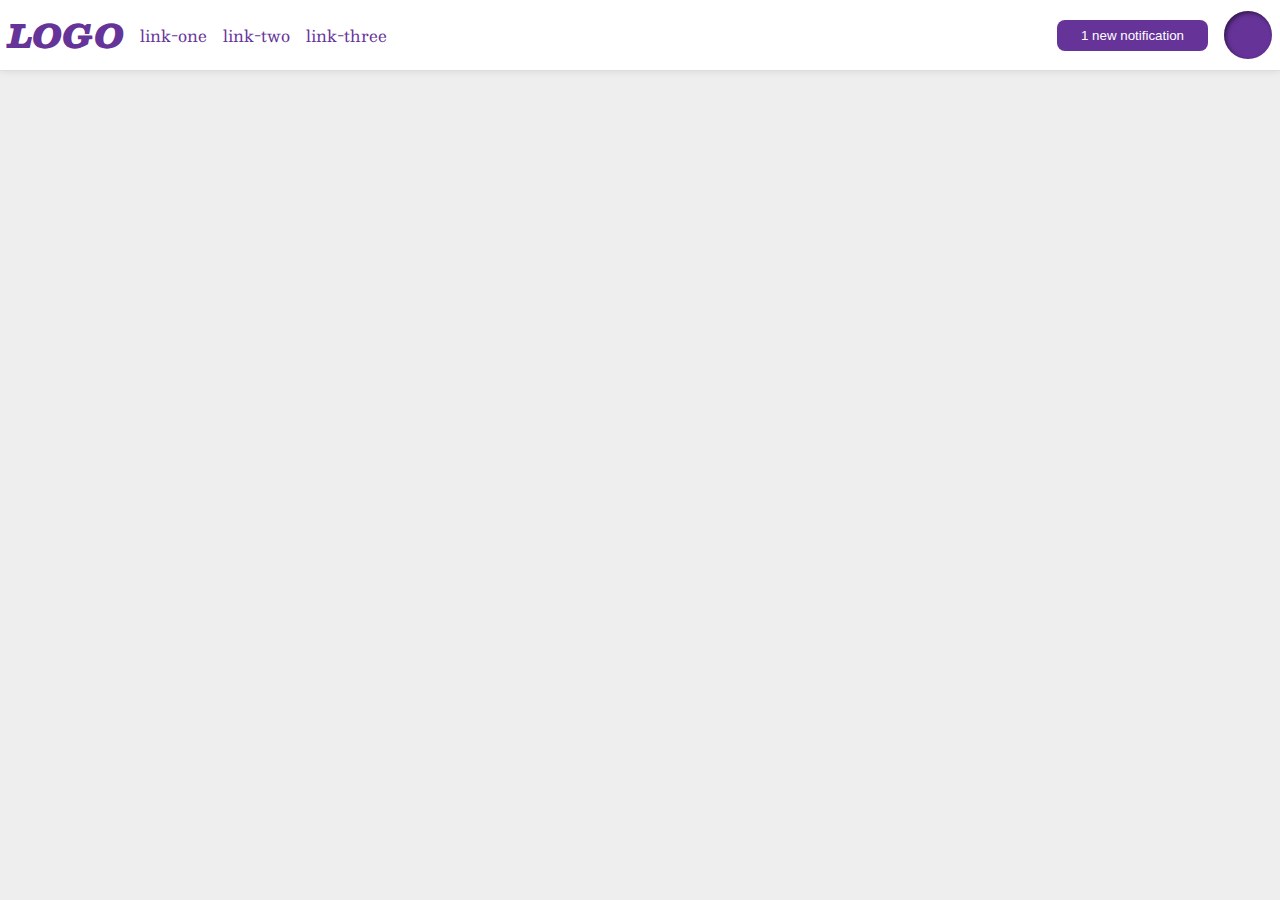
<file: foundations/flex/03-flex-header-2/index.html>
<!DOCTYPE html>
<html lang="en">
  <head>
    <meta charset="UTF-8">
    <meta http-equiv="X-UA-Compatible" content="IE=edge">
    <meta name="viewport" content="width=device-width, initial-scale=1.0">
    <title>Flex Header 2</title>
    <link rel="stylesheet" href="style.css">
  </head>
  <body>
    <div class="header">
      <div class="left-side">
        <div class="logo">
          LOGO
        </div>
        <ul class="links">
          <li><a href="https://google.com">link-one</a></li>
          <li><a href="https://google.com">link-two</a></li>
          <li><a href="https://google.com">link-three</a></li>
        </ul>
      </div>
      <div class="right-side">
        <button class="notifications">
          1 new notification
        </button>
        <div class="profile-image"></div>
      </div>
    </div>
  </body>
</html>
</file>
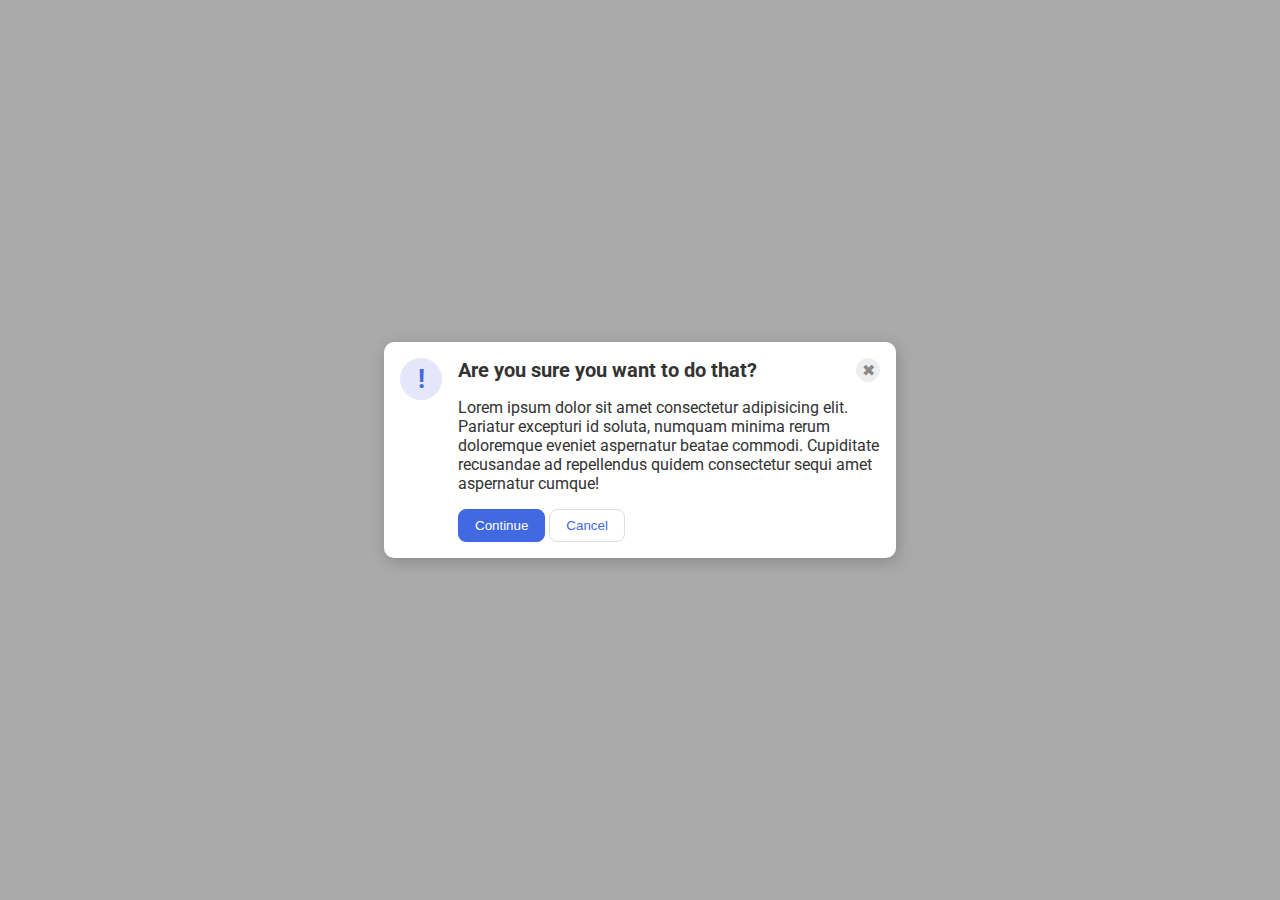
<file: foundations/flex/05-flex-modal/index.html>
<!DOCTYPE html>
<html lang="en">
  <head>
    <meta charset="UTF-8">
    <meta http-equiv="X-UA-Compatible" content="IE=edge">
    <meta name="viewport" content="width=device-width, initial-scale=1.0">
    <link rel="stylesheet" href="style.css">
    <title>Modal</title>
  </head>
  <body>
    <div class="modal">
      <div class="icon">!</div>
      <div class="container">
        <div class="header">Are you sure you want to do that?
          <button class="close-button">✖</button>
        </div>
        <div class="text">Lorem ipsum dolor sit amet consectetur adipisicing elit. Pariatur excepturi id soluta, numquam minima rerum doloremque eveniet aspernatur beatae commodi. Cupiditate recusandae ad repellendus quidem consectetur sequi amet aspernatur cumque!</div>
        <div class="buttons">
          <button class="continue">Continue</button>
          <button class="cancel">Cancel</button>
        </div>
      </div>
    </div>
  </body>
</html>
</file>
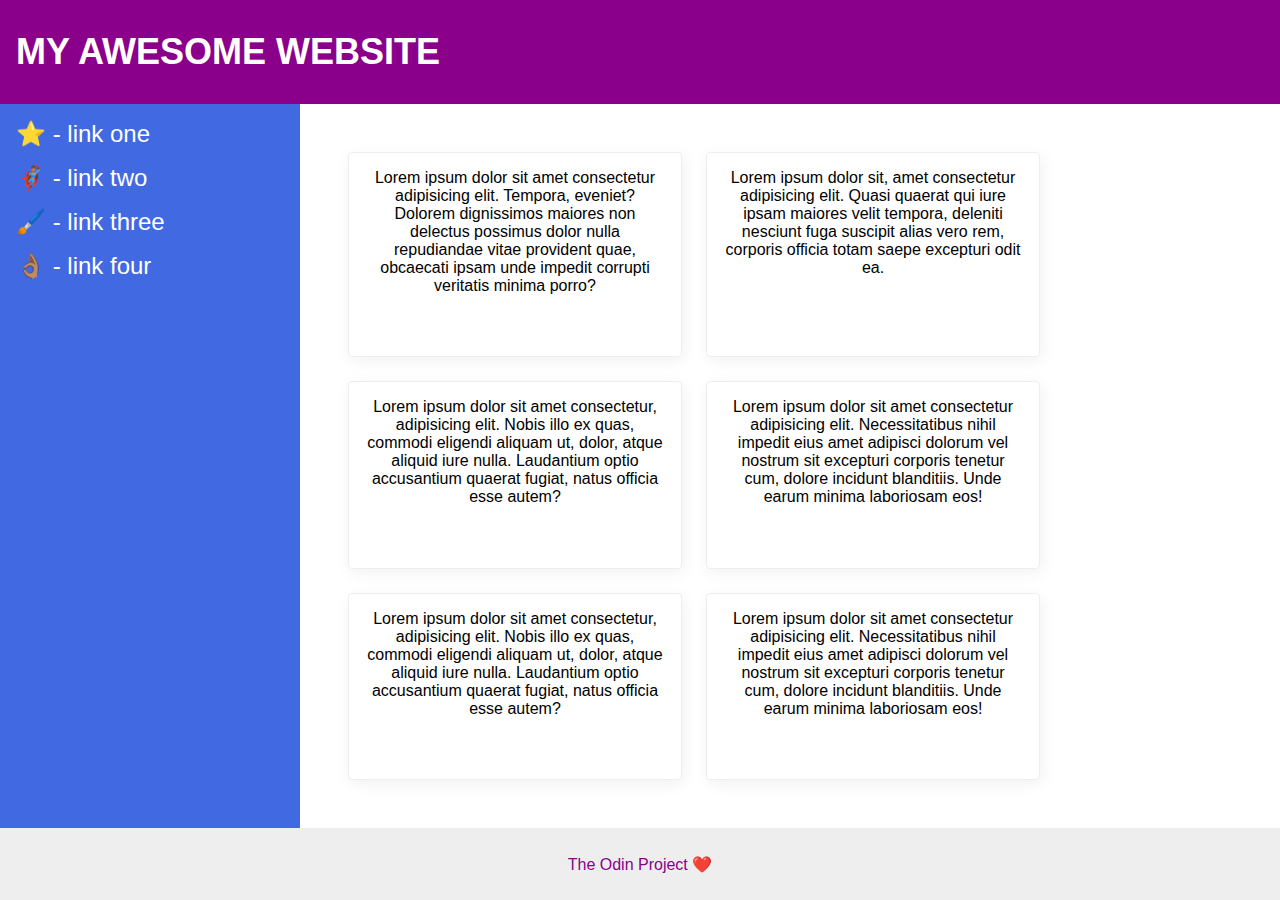
<file: foundations/flex/07-flex-layout-2/index.html>
<!DOCTYPE html>
<html lang="en">
  <head>
    <meta charset="UTF-8">
    <meta http-equiv="X-UA-Compatible" content="IE=edge">
    <meta name="viewport" content="width=device-width, initial-scale=1.0">
    <title>The Holy Grail</title>
    <link rel="stylesheet" href="style.css">
  </head>
  <body>
    <div class="header">
      MY AWESOME WEBSITE
    </div>
    
    <div class="container">
      <div class="sidebar">
        <ul>
          <li><a href="#">⭐ - link one</a></li>
          <li><a href="#">🦸🏽‍♂️ - link two</a></li>
          <li><a href="#">🖌️ - link three</a></li>
          <li><a href="#">👌🏽 - link four</a></li>
        </ul>
      </div>
      <div class="cards">
        <div class="card">Lorem ipsum dolor sit amet consectetur adipisicing elit. Tempora, eveniet? Dolorem dignissimos maiores non delectus possimus dolor nulla repudiandae vitae provident quae, obcaecati ipsam unde impedit corrupti veritatis minima porro?</div>
        <div class="card">Lorem ipsum dolor sit, amet consectetur adipisicing elit. Quasi quaerat qui iure ipsam maiores velit tempora, deleniti nesciunt fuga suscipit alias vero rem, corporis officia totam saepe excepturi odit ea.</div>
        <div class="card">Lorem ipsum dolor sit amet consectetur, adipisicing elit. Nobis illo ex quas, commodi eligendi aliquam ut, dolor, atque aliquid iure nulla. Laudantium optio accusantium quaerat fugiat, natus officia esse autem?</div>
        <div class="card">Lorem ipsum dolor sit amet consectetur adipisicing elit. Necessitatibus nihil impedit eius amet adipisci dolorum vel nostrum sit excepturi corporis tenetur cum, dolore incidunt blanditiis. Unde earum minima laboriosam eos!</div>
        <div class="card">Lorem ipsum dolor sit amet consectetur, adipisicing elit. Nobis illo ex quas, commodi eligendi aliquam ut, dolor, atque aliquid iure nulla. Laudantium optio accusantium quaerat fugiat, natus officia esse autem?</div>
        <div class="card">Lorem ipsum dolor sit amet consectetur adipisicing elit. Necessitatibus nihil impedit eius amet adipisci dolorum vel nostrum sit excepturi corporis tenetur cum, dolore incidunt blanditiis. Unde earum minima laboriosam eos!</div>
      </div>
    </div>
    <div class="footer">
      The Odin Project ❤️
    </div>
  </body>
</html>
</file>
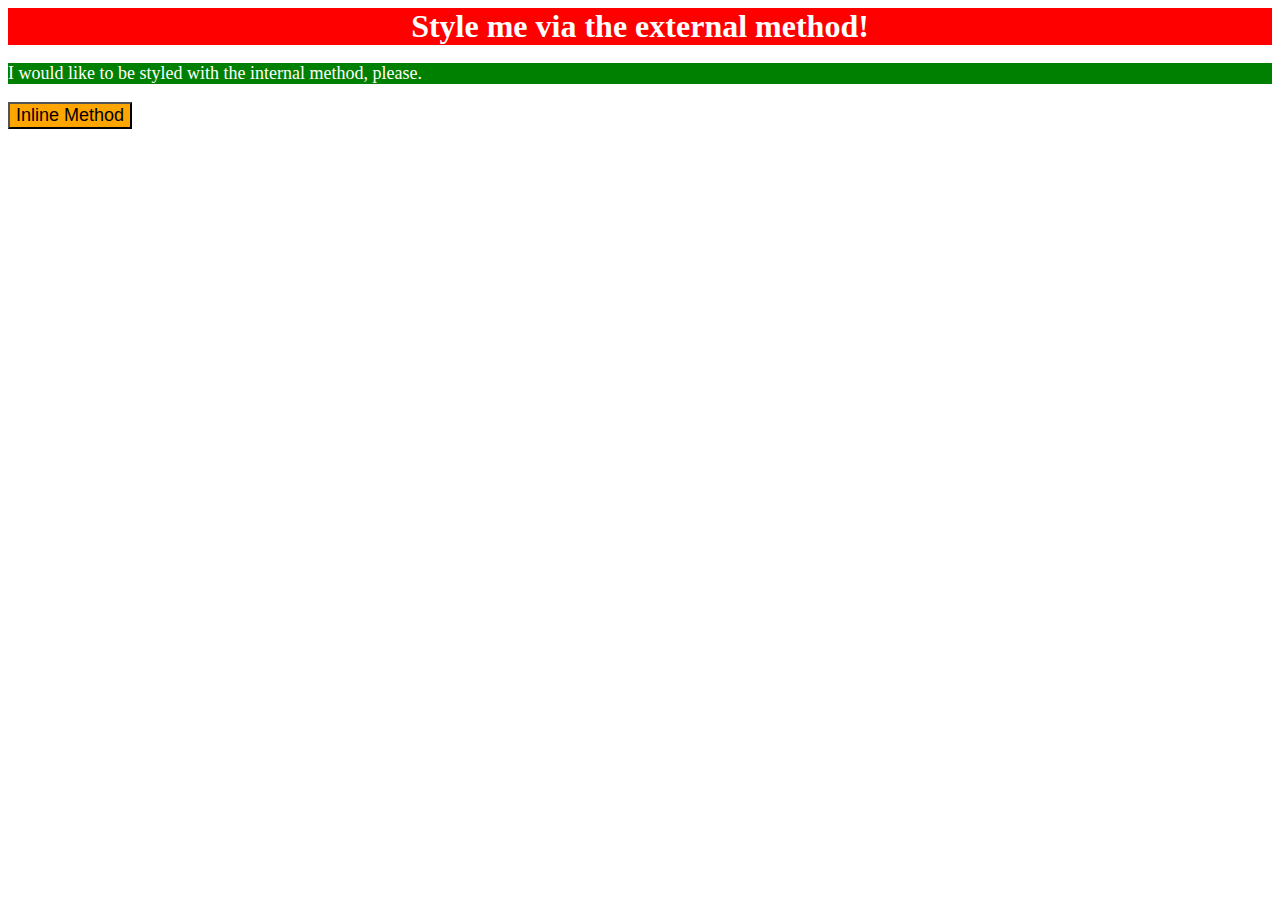
<file: foundations/intro-to-css/01-css-methods/index.html>
<!DOCTYPE html>
<html lang="en">
  <head>
    <link rel="stylesheet" href="styles.css">
    <meta charset="UTF-8">
    <meta http-equiv="X-UA-Compatible" content="IE=edge">
    <meta name="viewport" content="width=device-width, initial-scale=1.0">
    <title>Methods for Adding CSS</title>
    <style>
      p {
        color:white;
        background-color: green;
        font-size: 18px;
      }
    </style>
  </head>
  <body>
    <div>Style me via the external method!</div>
    <p>I would like to be styled with the internal method, please.</p>
    <button style="background-color: orange; font-size: 18px;">Inline Method</button>
  </body>
</html>
</file>
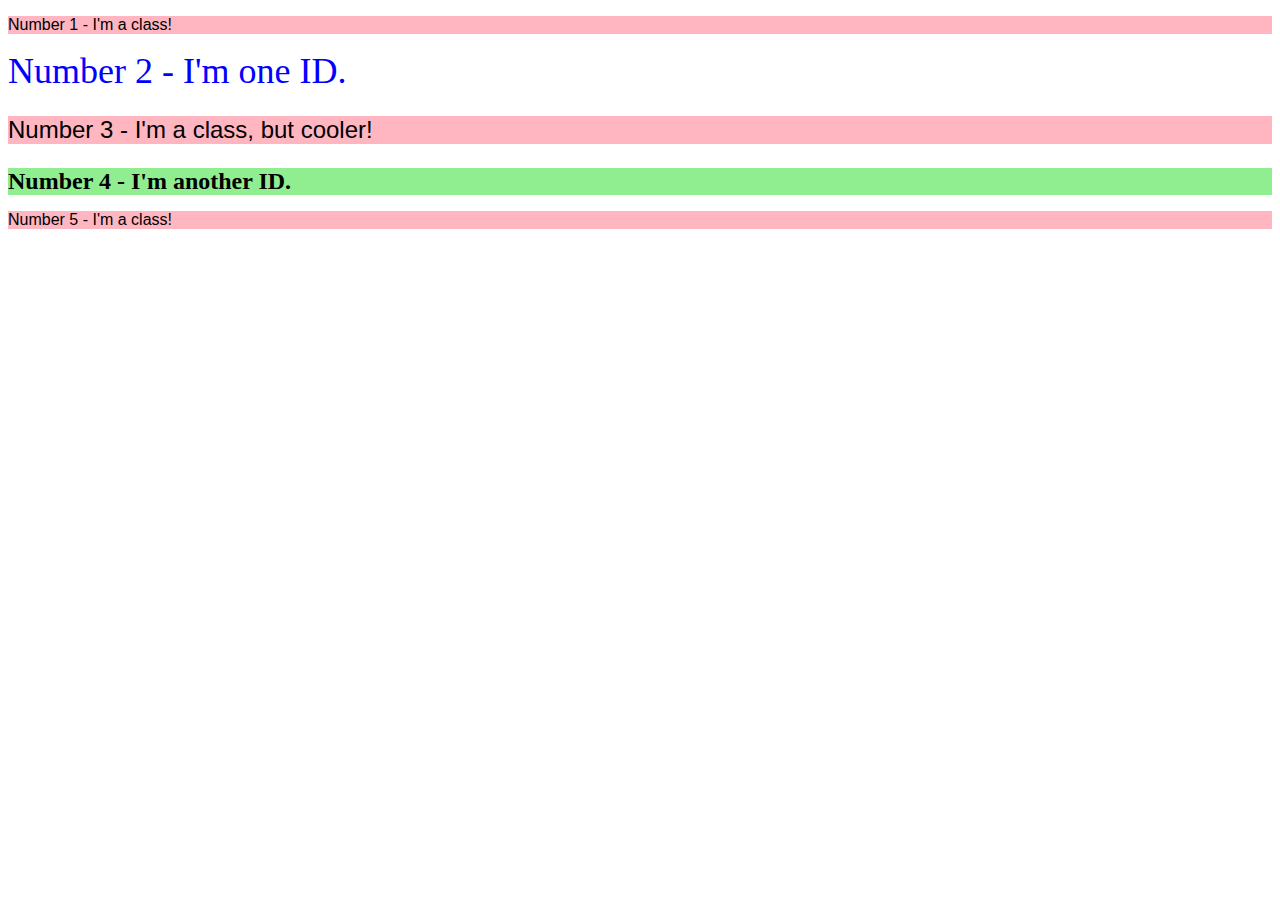
<file: foundations/intro-to-css/02-class-id-selectors/index.html>
<!DOCTYPE html>
<html lang="en">
  <head>
    <meta charset="UTF-8">
    <meta http-equiv="X-UA-Compatible" content="IE=edge">
    <meta name="viewport" content="width=device-width, initial-scale=1.0">
    <title>Class and ID Selectors</title>
    <link rel="stylesheet" href="style.css">
  </head>
  <body>
    <p class="odd">Number 1 - I'm a class!</p>
    <div id="two">Number 2 - I'm one ID.</div>
    <p class="odd adjust-font">Number 3 - I'm a class, but cooler!</p>
    <div class=adjust-font id="four">Number 4 - I'm another ID.</div>
    <p class="odd">Number 5 - I'm a class!</p>
  </body>
</html>
</file>
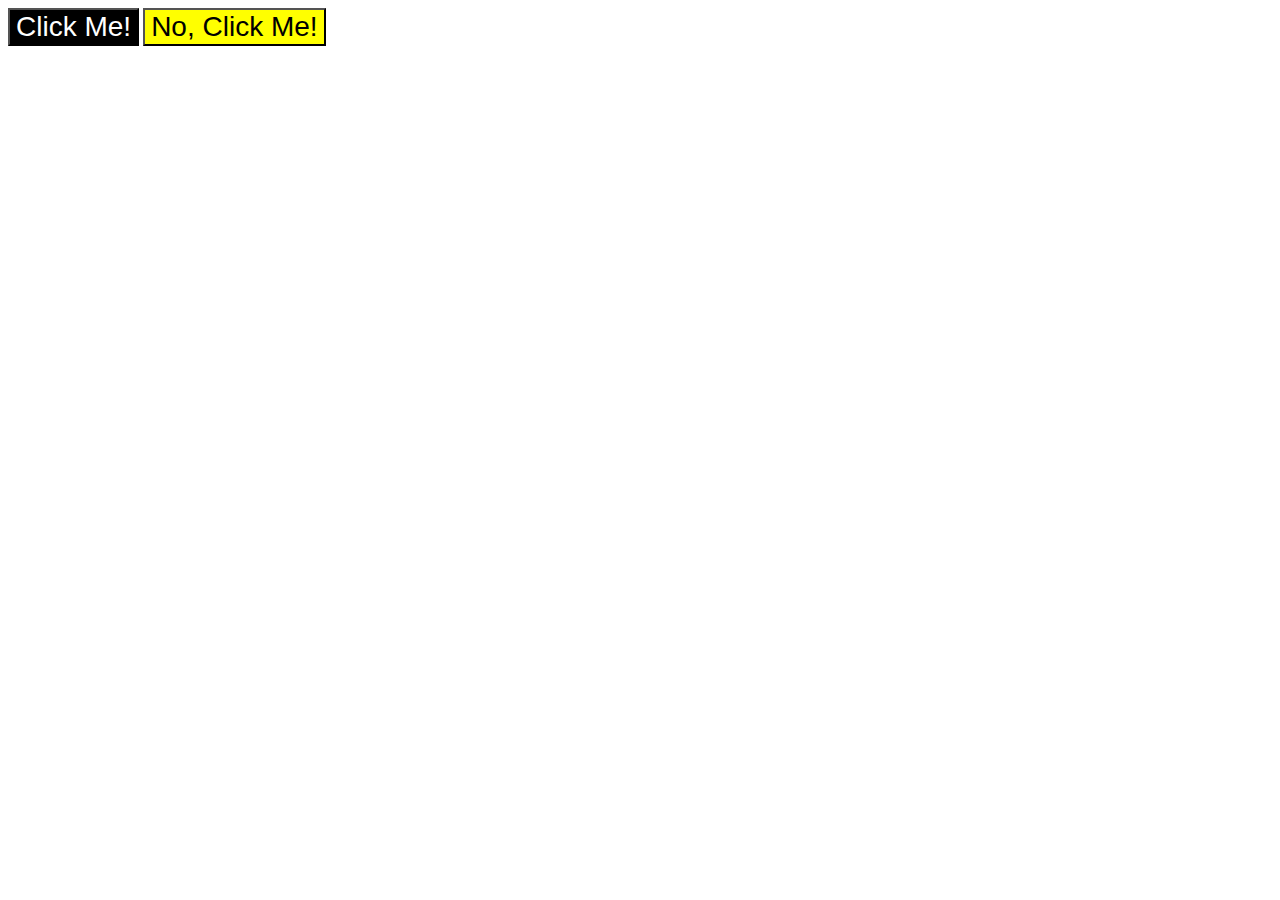
<file: foundations/intro-to-css/03-grouping-selectors/index.html>
<!DOCTYPE html>
<html lang="en">
  <head>
    <meta charset="UTF-8">
    <meta http-equiv="X-UA-Compatible" content="IE=edge">
    <meta name="viewport" content="width=device-width, initial-scale=1.0">
    <title>Grouping Selectors</title>
    <link rel="stylesheet" href="style.css">
  </head>
  <body>
    <button class="left-button">Click Me!</button>
    <button class="right-button">No, Click Me!</button>
  </body>
</html>
</file>
<file: foundations/flex/03-flex-header-2/style.css>
/* this is some magical font-importing.  
you'll learn about it later. */
@import url('https://fonts.googleapis.com/css2?family=Besley:ital,wght@0,400;1,900&display=swap');

body {
  margin: 0;
  background: #eee;
  font-family: Besley, serif;
}

.header {
  background: white;
  border-bottom: 1px solid #ddd;
  box-shadow: 0 0 8px rgba(0,0,0,.1);
  display: flex;
  justify-content: space-between;
  padding: 8px;
}

.left-side {
  display: flex;
  align-items: center;
  gap: 16px;
}

.right-side {
  display: flex;
  align-items: center;
  gap: 16px;
}

.profile-image {
  background: rebeccapurple;
  box-shadow: inset 2px 2px 4px rgba(0,0,0,.5);
  border-radius: 50%;
  width: 48px;
  height: 48px;
}

.logo {
  color: rebeccapurple;
  font-size: 32px;
  font-weight: 900;
  font-style: italic;
}

button {
  border: none;
  border-radius: 8px;
  background: rebeccapurple;
  color: white;
  padding: 8px 24px;
}

a {
  /* this removes the line under our links */
  text-decoration: none;
  color: rebeccapurple;
}

ul {
  list-style-type: none;
  display: flex;
  margin: 0;
  padding: 0;
  gap: 16px
}
</file>
<file: foundations/flex/05-flex-modal/style.css>
@import url('https://fonts.googleapis.com/css2?family=Roboto:wght@400;700&display=swap');

html, body {
  height: 100%;
}

body {
  font-family: Roboto, sans-serif;
  margin: 0;
  background: #aaa;
  color: #333;
  /* I'll give you this one for free lol */
  display: flex;
  align-items: center;
  justify-content: center;
}

.modal {
  background: white;
  width: 480px;
  border-radius: 10px;
  box-shadow: 2px 4px 16px rgba(0,0,0,.2);
  display: flex;
  justify-content: space-evenly;
  gap: 16px;
  padding: 16px;
}

.container {
  display: flex;
  flex-direction: column;
  flex-grow: 0;
  gap: 16px;
}

.header {
  display: flex;
  justify-content: space-between;
  align-items: center;
  font-size: 20px;
  font-weight: bold;
}

.buttoms {
  display: flex;
}

.icon {
  color: royalblue;
  font-size: 26px;
  font-weight: 700;
  background: lavender;
  width: 42px;
  height: 42px;
  border-radius: 50%;
  display: flex;
  align-items: center;
  justify-content: center;
  flex-shrink: 0;
}

.close-button {
  background: #eee;
  border-radius: 50%;
  color: #888;
  font-weight: 400;
  font-size: 16px;
  height: 24px;
  width: 24px;
  display: flex;
  align-items: center;
  justify-content: center;
  border: 1px solid #eee;
  padding: 0;
}

button {
  cursor: pointer;
  padding: 8px 16px;
  border-radius: 8px;
}

button.continue {
  background: royalblue;
  border: 1px solid royalblue;
  color: white;
}

button.cancel {
  background: white;
  border: 1px solid #ddd;
  color: royalblue;
}
</file>
<file: foundations/flex/07-flex-layout-2/style.css>
body {
  font-family: -apple-system, BlinkMacSystemFont, 'Segoe UI', Roboto, Oxygen, Ubuntu, Cantarell, 'Open Sans', 'Helvetica Neue', sans-serif;
  margin: 0;
  min-height: 100vh;
  display: flex;
  flex-direction: column;
  justify-content: space-between;
}

.header {
  display: flex;
  height: 72px;
  background: darkmagenta;
  color: white;
  font-size: 36px;
  font-weight: 900;
  padding: 16px;
  justify-content: flex-start;
  align-items: center;
}

.footer {
  display: flex;
  height: 72px;
  background: #eee;
  color: darkmagenta;
  justify-content: center;
  align-items: center;
}

.sidebar {
  display: flex;
  flex-shrink: 0;
  width: 300px;
  background: royalblue;
  box-sizing: border-box;
  padding: 16px;
}

.card {
  border: 1px solid #eee;
  box-shadow: 2px 4px 16px rgba(0,0,0,.06);
  border-radius: 4px;
  width: 300px;
  padding: 16px;
  text-align: center;
}

.container {
  display: flex;
  flex: 1;
}

.cards {
  display: flex;
  flex-wrap: wrap;
  gap: 24px;
  padding: 48px;
}

ul {
  list-style-type: none;
  margin: 0;
  padding: 0;
}

li {
  margin-bottom: 16px;
}

a {
  color: white;
  text-decoration: none;
  font-size: 24px;
}
</file>
<file: foundations/intro-to-css/01-css-methods/styles.css>
div {
    color: white;
    background-color: red;
    font-size: 32px;
    font-weight: bold;
    text-align: center;
}
</file>
<file: foundations/intro-to-css/02-class-id-selectors/style.css>
.odd {
    background-color: #ffb6c1;
    font-family: Verdana,"Dejavu-San",sans-serif;
}

#two {
    color: #0000ff;
    font-size: 36px;
}

.adjust-font {
    font-size: 24px;
}

#four {
    background-color: #90ee90;
    font-weight: 700;
}
</file>
<file: foundations/intro-to-css/03-grouping-selectors/style.css>
.left-button,
.right-button {
    font-size: 28px;
    font-family: Helvetica,'Times New Roman', sans-serif;
}

.left-button {
    background-color: black;
    color: white;
}

.right-button {
    background-color: yellow;
    color: black;
}
</file>
